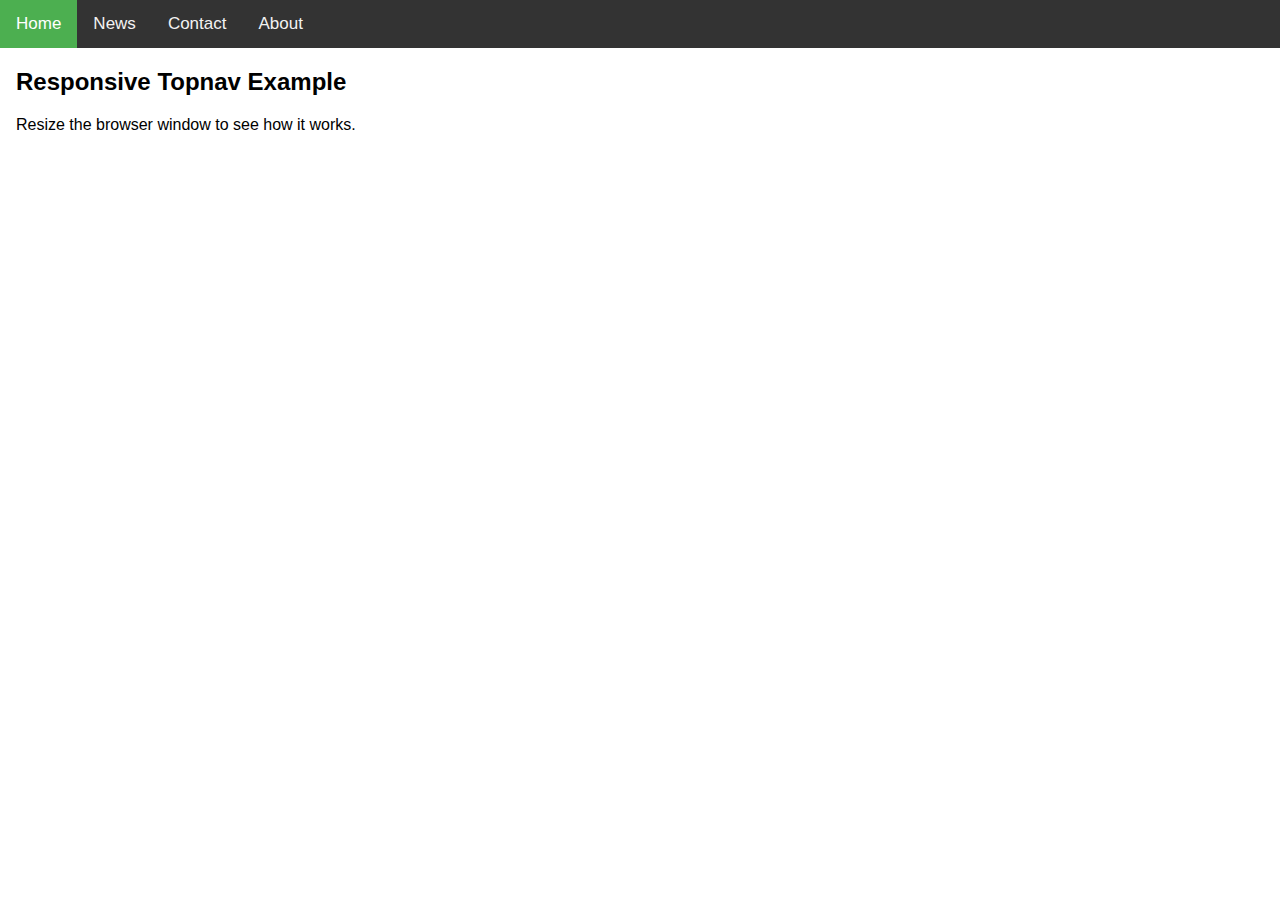
<file: new.html>
<!DOCTYPE html>
<html>

<head>
  <meta name="viewport" content="width=device-width, initial-scale=1">
  <link rel="stylesheet" href="https://cdnjs.cloudflare.com/ajax/libs/font-awesome/4.7.0/css/font-awesome.min.css">
  <style>
    body {
      margin: 0;
      font-family: Arial, Helvetica, sans-serif;
    }

    .topnav {
      overflow: hidden;
      background-color: #333;
    }

    .topnav a {
      float: left;
      display: block;
      color: #f2f2f2;
      text-align: center;
      padding: 14px 16px;
      text-decoration: none;
      font-size: 17px;
    }

    .topnav a:hover {
      background-color: #ddd;
      color: black;
    }

    .topnav a.active {
      background-color: #4CAF50;
      color: white;
    }

    .topnav .icon {
      display: none;
    }

    @media screen and (max-width: 600px) {
      .topnav a:not(:first-child) {
        display: none;
      }

      .topnav a.icon {
        float: right;
        display: block;
      }
    }

    @media screen and (max-width: 600px) {
      .topnav.responsive {
        position: relative;
      }

      .topnav.responsive .icon {
        position: absolute;
        right: 0;
        top: 0;
      }

      .topnav.responsive a {
        float: none;
        display: block;
        text-align: left;
      }
    }
  </style>
</head>

<body>

  <div class="topnav" id="myTopnav">
    <a href="#home" class="active">Home</a>
    <a href="#news">News</a>
    <a href="#contact">Contact</a>
    <a href="#about">About</a>
    <a href="javascript:void(0);" class="icon" onclick="myFunction()">
      <i class="fa fa-bars"></i>
    </a>
  </div>

  <div style="padding-left:16px">
    <h2>Responsive Topnav Example</h2>
    <p>Resize the browser window to see how it works.</p>
  </div>

  <script>
    function myFunction() {
      var x = document.getElementById("myTopnav");
      if (x.className === "topnav") {
        x.className += " responsive";
      } else {
        x.className = "topnav";
      }
    }
  </script>

</body>

</html>
</file>
